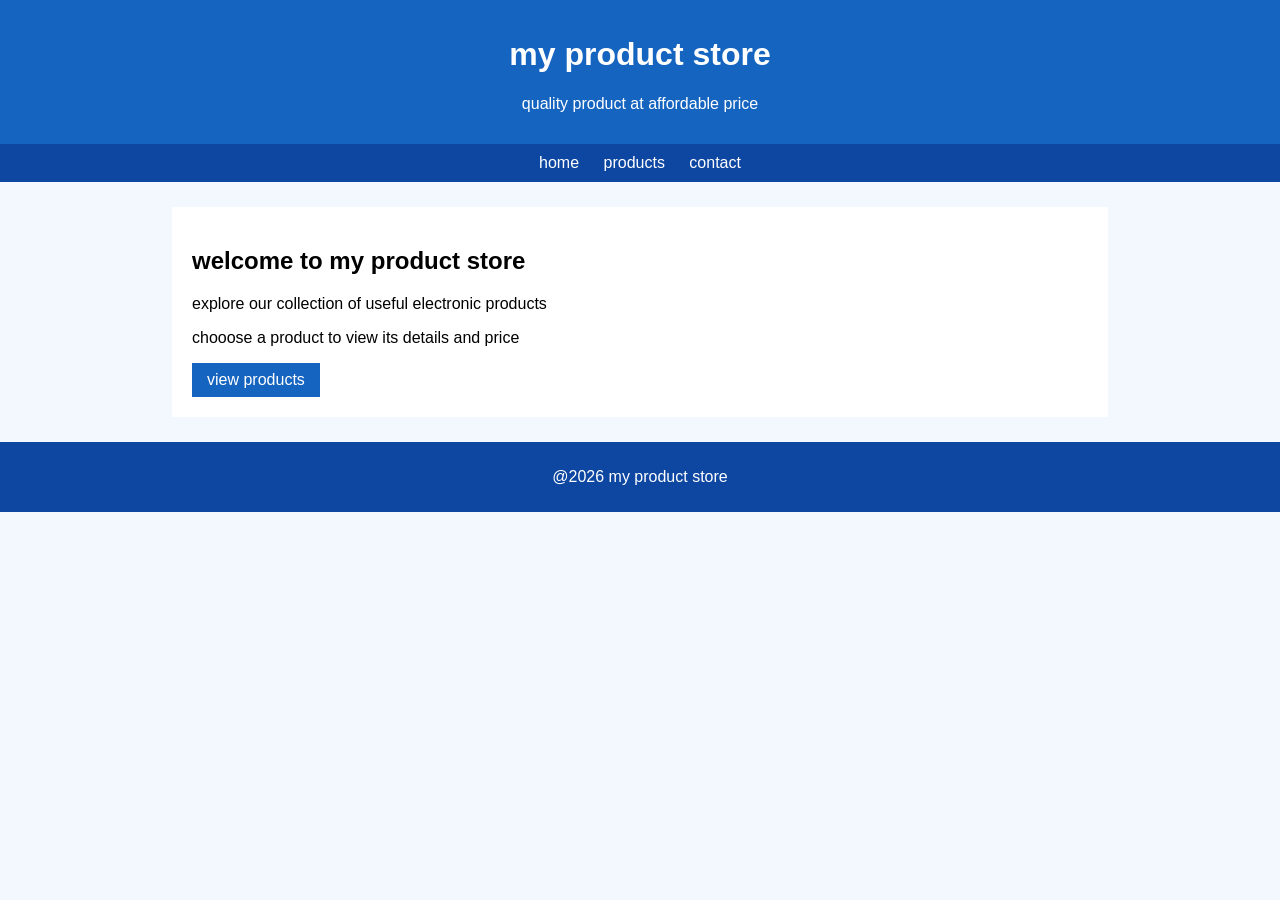
<file: part b(3)/index.html>
<!DOCTYPE HTML>
<html>

<head>
    <title>product catalog</title>
    <link rel="stylesheet" href="styles.css">

</head>

<body>
    <header>
        <h1>my product store</h1>
        <p>quality product at affordable price</p>


    </header>
    <nav>
        <a href="index.html">home</a>
        <a href="products.html">products</a>
        <a href="contact.html">contact</a>
    </nav>
    <div class="content">
        <h2>welcome to my product store</h2>
        <p>explore our collection of useful electronic products</p>
        <p>chooose a product to view its details and price</p>
        <a class="button" href="products.html">view products</a>
    </div>
    <footer>
        <p>@2026 my product store</p>
    </footer>

</body>

</html>
</file>
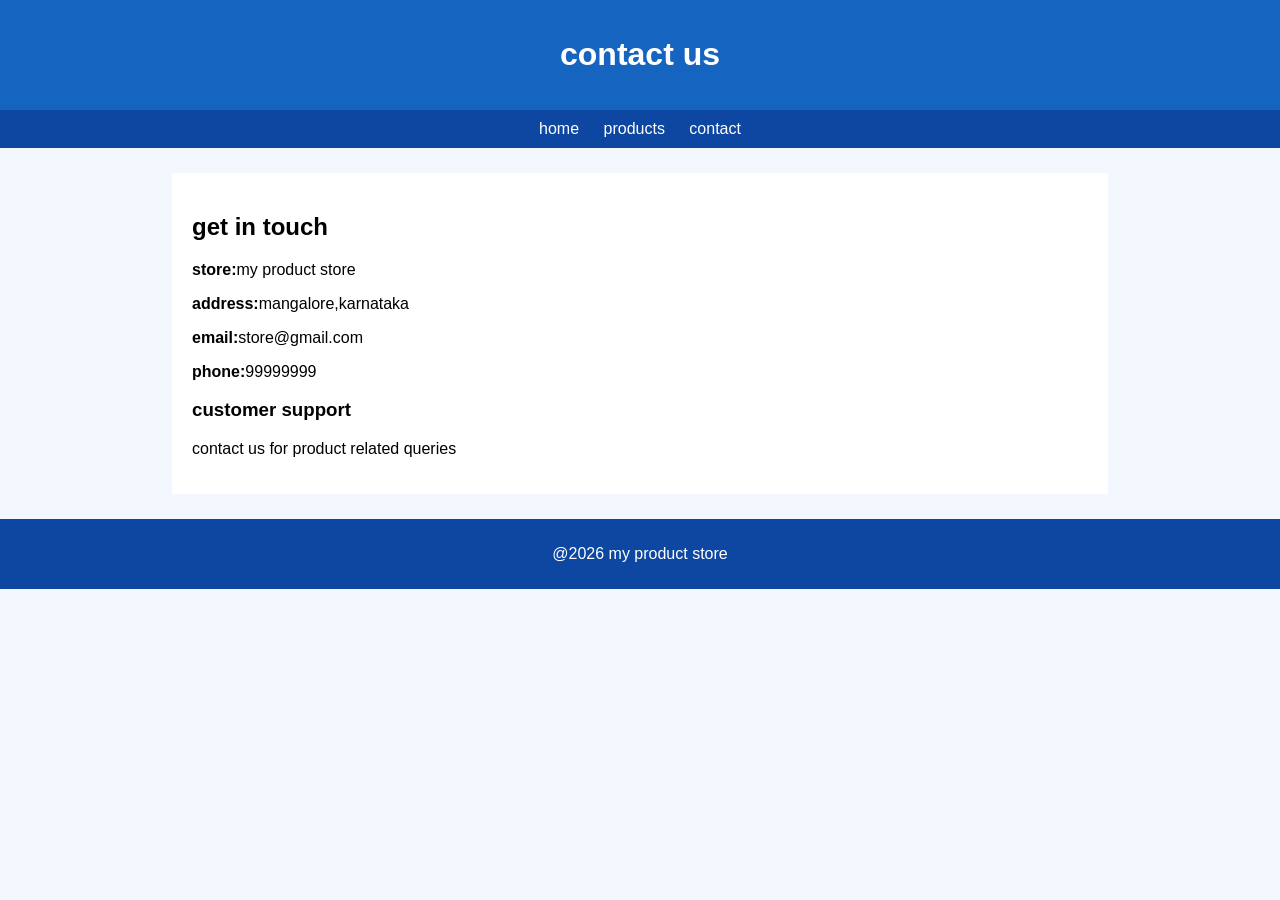
<file: part b(3)/contact.html>
<!DOCTYPE html>
<html>
    <head>
        <title>
            contact
        </title>
        <link rel="stylesheet"href="styles.css">

    </head>
    <body>
        <header>
            <h1>contact us</h1>

        </header>
        <nav>
             <a href ="index.html">home</a>
            <a href ="products.html">products</a>
            <a href ="contact.html">contact</a>
        </nav>
        <div class="content">
            <h2>get in touch</h2>
            <p><b>store:</b>my product store</p>
             <p><b>address:</b>mangalore,karnataka</p>
              <p><b>email:</b>store@gmail.com</p>
               <p><b>phone:</b>99999999</p>
               <h3>customer support</h3>
               <p>contact us for product related queries</p>
        </div>
         <footer>
            <p>@2026 my product store</p>
        </footer>
    </body>

</html>
</file>
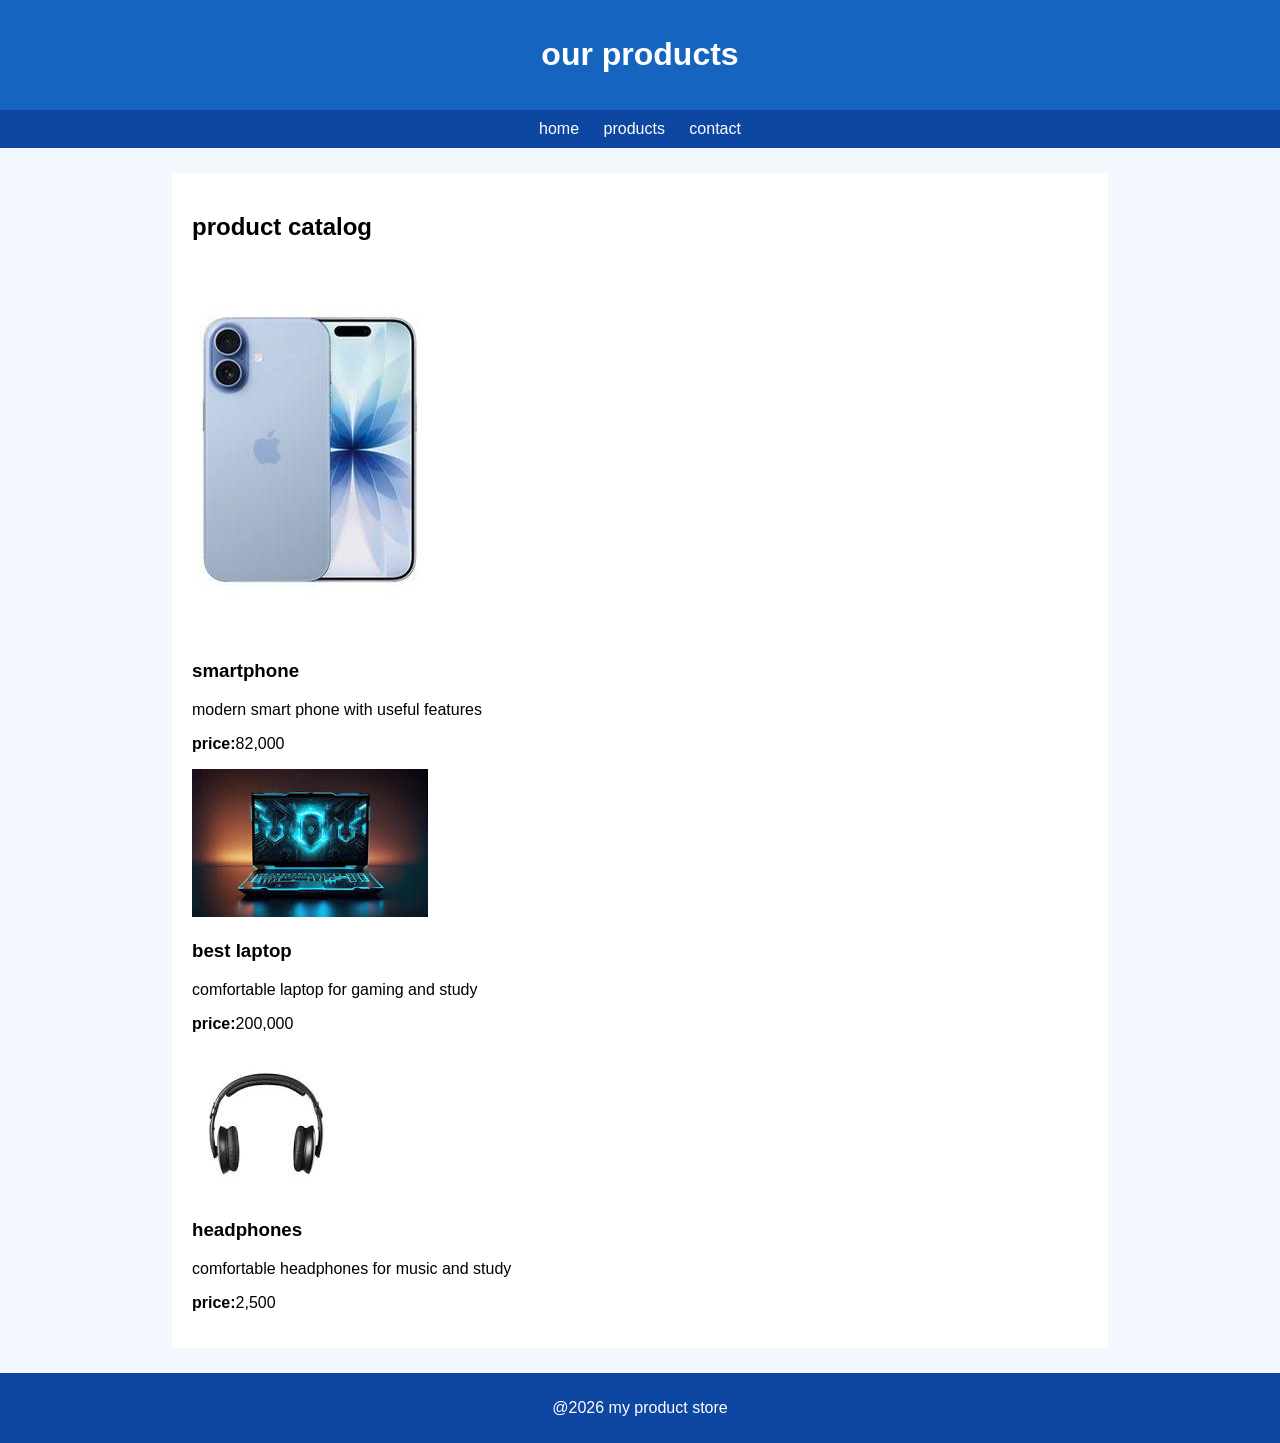
<file: part b(3)/products.html>
<!DOCTYPE html>
<html>
    <head>
        <title>
            products
        </title>
        <link rel="stylesheet"href="styles.css">
    </head>
    <body>
        <header>
            <h1>our products</h1>
        </header>
        <nav>
            <a href ="index.html">home</a>
            <a href ="products.html">products</a>
            <a href ="contact.html">contact</a>
        </nav>
        <div class="content">
        <h2>product catalog</h2>
        <div class="products">
            <img src="images.jfif"alt="smartphone">
            <h3>smartphone</h3>
            <p>modern smart phone with useful features</p>
            <p><b>price:</b>82,000</p>

            <div class="products"></div>
            <img src="laptop.jfif"alt="laptop">
            <h3>best laptop</h3>
             <p>comfortable laptop for gaming and study</p>
        <p><b>price:</b>200,000</p>

        </div>
        <div class="products"></div>
        <img src="headphones.jfif"alt="headphones">
        <h3>headphones</h3>
        <p>comfortable headphones for music and study</p>
        <p><b>price:</b>2,500</p>
    </div>
</div>

        

        

<footer>
     <p>@2026 my product store</p>

</footer>
    </body>
</html>
</file>
<file: part b(3)/styles.css>
body{
    margin:0;
    font-family:arial;
    background-color:#f3f8ff;

}
header{
    text-align:center;
    background-color:#1565c0;
    color:white;
    padding:15px;

}
nav{
    text-align:center;
    background-color: #0d47a1;
    padding:10px;
}
nav a{
    color:white;
    text-decoration: none;
    margin:10px;


}
.content{
    width:70%;
    margin:25px auto;
    padding:20px;
    background-color: white;

}
.product{
    margin:15px 0;
    padding:15px;
    background-color: #e3f2fd;


}
.product img{
    width:150px;
    height:100px;
    object-fit: cover;

}
.button{
    display:inline-block;
    padding:8px 15px;
    background-color: #1565c0;
    color:white;
    text-decoration:none;

}
footer{
    text-align:center;
    padding:10px;
    background-color:#0d47a1;
    color:white;

}
</file>
